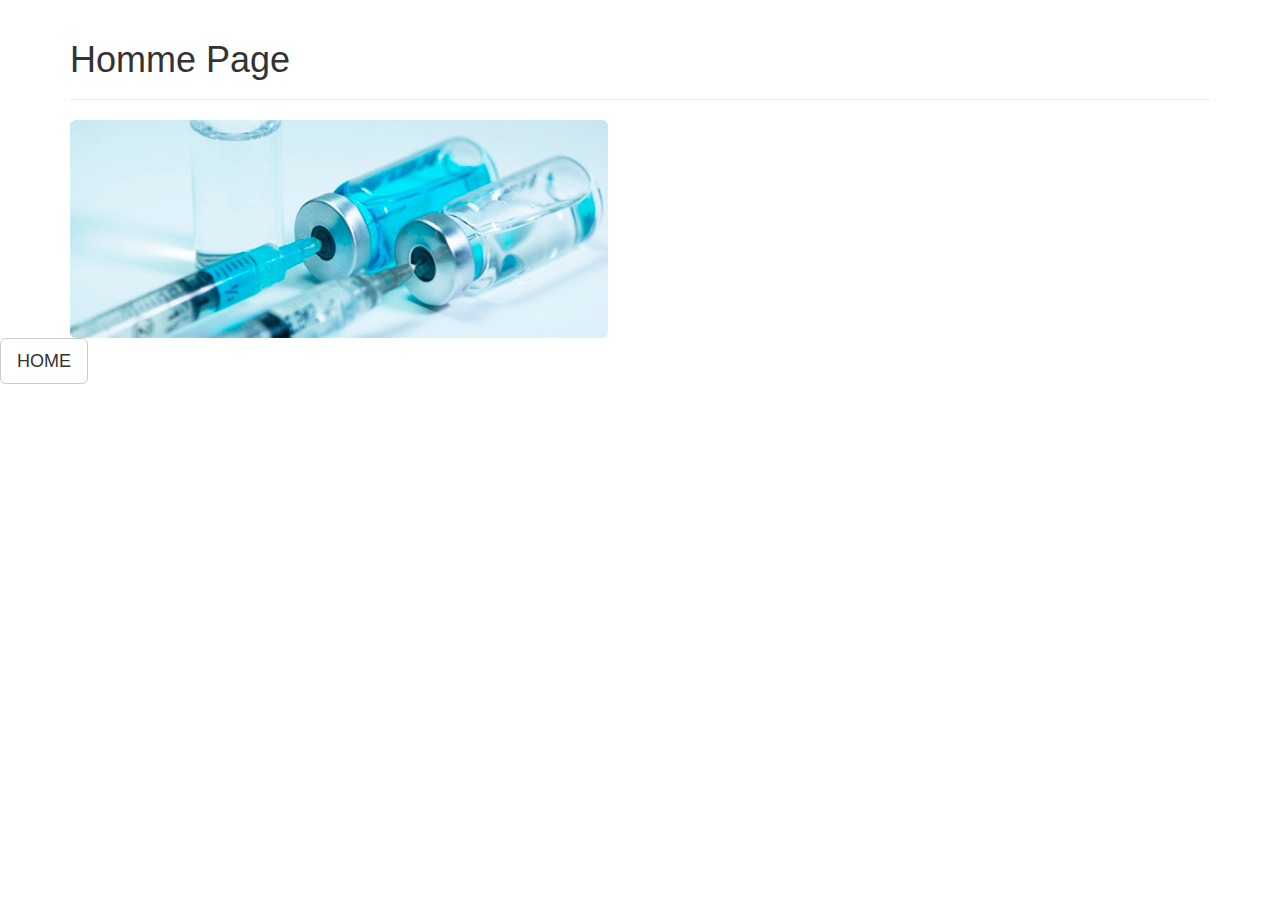
<file: home.html>
<!DOCTYPE html>
<html lang="en">
<head>
<meta charset="UTF-8">

<!-- If IE use the latest rendering engine -->
<meta http-equiv="X-UA-Compatible" content="IE=edge">

<!-- Set the page to the width of the device and set the zoon level -->
<meta name="viewport" content="width = device-width, initial-scale = 1">
<title>Home</title>
<link rel="stylesheet" type="text/css" href="https://maxcdn.bootstrapcdn.com/bootstrap/3.3.5/css/bootstrap.min.css">

<style>
.jumbotron{
    background-color:#2E2D88;
    color:white;
}
/* Adds borders for tabs */
.tab-content {
    border-left: 1px solid #ddd;
    border-right: 1px solid #ddd;
    border-bottom: 1px solid #ddd;
    padding: 10px;
}
.nav-tabs {
    margin-bottom: 0;
}
</style>

</head>
<body>
  <div class="container">
  <div class="page-header">
    <h1>Homme Page</h1>
    </div>
  </div>
  <div class="container">
    <img src="vacunas.png" id="front-image" class="img-responsive img-rounded">
  </div>
  <a href="file:///home/nachin/Desktop/InfoSuave/informaciones.html" class="btn btn-default btn-lg" role="button">HOME</a>
</div>
  </div>


  </body>
</html>
</file>
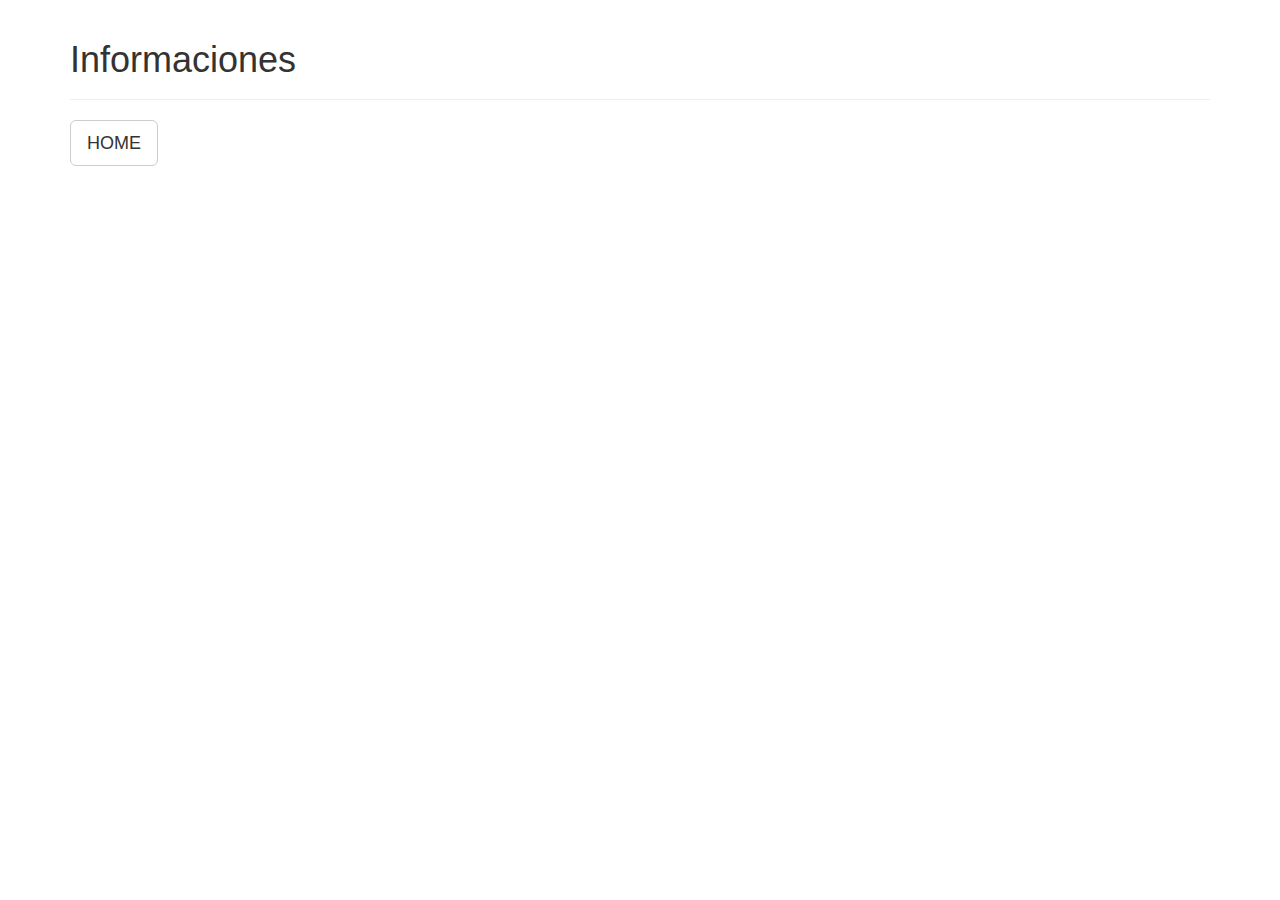
<file: informaciones.html>
<!DOCTYPE html>
<html lang="en">
<head>
<meta charset="UTF-8">

<!-- If IE use the latest rendering engine -->
<meta http-equiv="X-UA-Compatible" content="IE=edge">

<!-- Set the page to the width of the device and set the zoon level -->
<meta name="viewport" content="width = device-width, initial-scale = 1">
<title>Informaciones</title>
<link rel="stylesheet" type="text/css" href="https://maxcdn.bootstrapcdn.com/bootstrap/3.3.5/css/bootstrap.min.css">

<style>
.jumbotron{
    background-color:#2E2D88;
    color:white;
}
/* Adds borders for tabs */
.tab-content {
    border-left: 1px solid #ddd;
    border-right: 1px solid #ddd;
    border-bottom: 1px solid #ddd;
    padding: 10px;
}
.nav-tabs {
    margin-bottom: 0;
}
</style>

</head>
<body>
  <div class="container">
  <div class="page-header">
    <h1>Informaciones</h1>
    </div>
    <a href="file:///home/nachin/Desktop/InfoSuave/home.html" class="btn btn-default btn-lg" role="button">HOME</a>
  </div>

  </body>
</html>
</file>
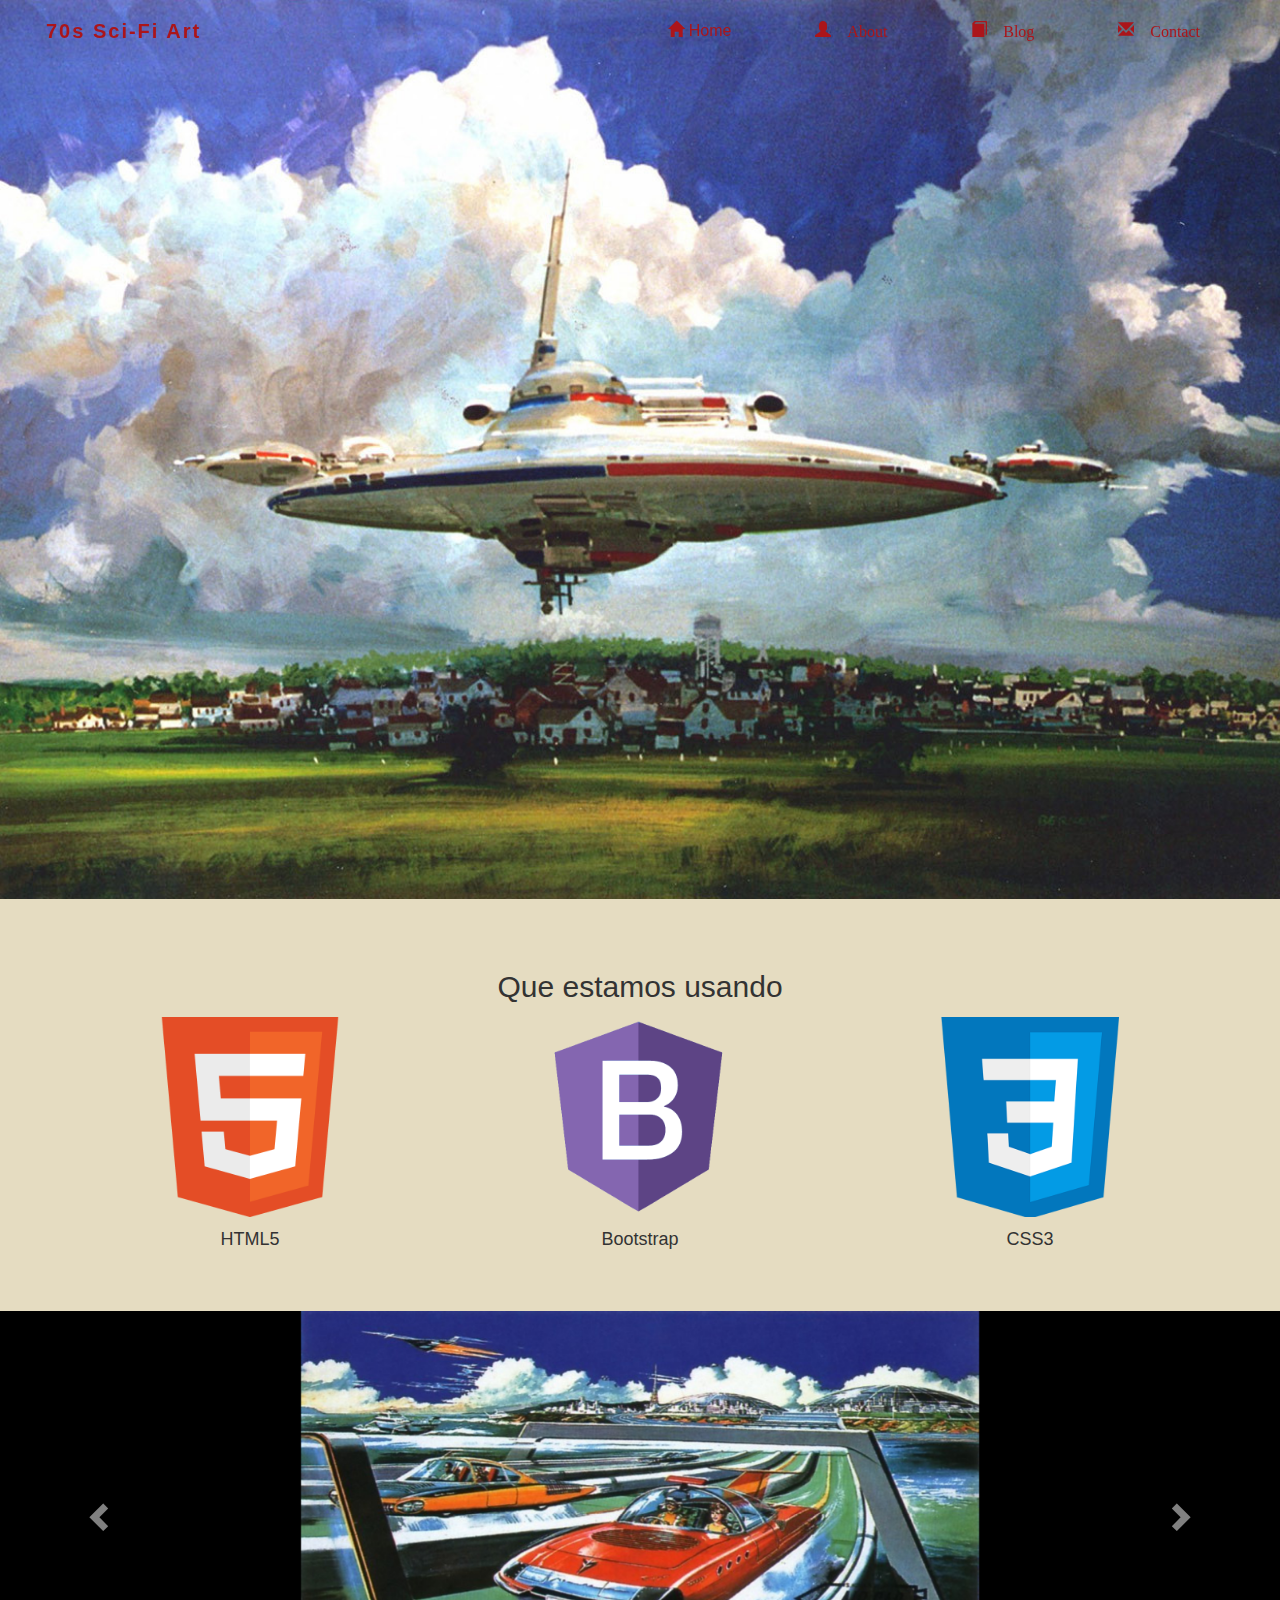
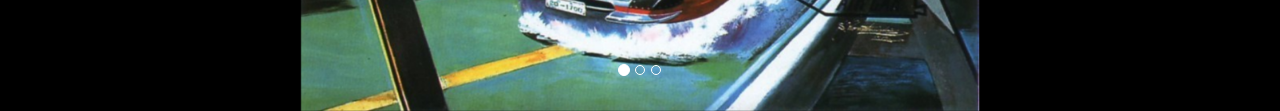
<file: nachin.html>
<!DOCTYPE html>
<html lang="en">
<head>
      <meta charset="UTF-8">
      <meta name="viewport" content="width=device-width, initial-scale=1.0">
      <meta http-equiv="X-UA-Compatible" content="ie=edge">
      <title>70s Sci-Fi Art</title>
      <link rel="stylesheet" href="style.css">
      <link rel="stylesheet" href="https://maxcdn.bootstrapcdn.com/bootstrap/3.3.7/css/bootstrap.min.css">
      <link rel="stylesheet" href="https://maxcdn.bootstrapcdn.com/font-awesome/4.7.0/css/font-awesome.min.css">
      <link rel="stylesheet" href="https://cdnjs.cloudflare.com/ajax/libs/font-awesome/4.7.0/css/font-awesome.min.css">
      <script src="https://ajax.googleapis.com/ajax/libs/jquery/3.2.1/jquery.min.js"></script>
      <script src="https://maxcdn.bootstrapcdn.com/bootstrap/3.3.7/js/bootstrap.min.js"></script>
      <script src="https://code.jquery.com/jquery-3.3.1.js"></script>
</head>
<body style="background-color: #E5DCC1" >

      <div class="wrapper">
            <header>
              <nav>
                <div class="menu-icon"><i class="fa fa-bars fa-2x"></i></div>
                <div class="logo">70s Sci-Fi Art</div>
                <div class="menu">
                  <ul>
                    <li class="active"><a href="#"><span class="glyphicon glyphicon-home"></span> Home</a></li>
                    <li><a href="#"><a href="#"><span class="glyphicon glyphicon-user"> About</a></li>
                    <li><a href="#"><a href="#"><span class="glyphicon glyphicon-book"> Blog</a></li>
                    <li><a href="#"><a href="#"><span class="glyphicon glyphicon-envelope"> Contact</a></li>
                  </ul>
                </div>
              </nav>
              <img src="img/homme.jpg" id="home">
            </header>
      </div>
      <div class="container text-center" >
        <h2>Que estamos usando</h2>
          <div class="row">
              <div class="col-sm-4">
                <img src="img/html5.png" id="icon">
                <h4>HTML5</h4>
              </div>
              <div class="col-sm-4">
                <img src="img/bootstrap.png" id="icon">
                <h4>Bootstrap</h4>
              </div>
              <div class="col-sm-4">
                <img src="img/css3.png" id="icon">
                <h4>CSS3</h4>
              </div>
          </div>
      </div>

      <div id="myCarousel" class="carousel slide" data-ride="carousel" style="background-color: #000">
        <ol class="carousel-indicators">
          <li data-target="myCarousel" data-slide-to="0" class="active"></li>
          <li data-target="myCarousel" data-slide-to="1"></li>
          <li data-target="myCarousel" data-slide-to="2"></li>
        </ol>
        <div class="carousel-inner" role="listbox">
          <div class="item active">
          <img src="img/1.jpg" id="carousel-img">
          </div>
          <div class="item">
            <img src="img/2.jpg" id="carousel-img">
          </div>
          <div class="item">
            <img src="img/3.jpg" id="carousel-img">
          </div>
      </div>

      <a class="left carousel-control" href="#myCarousel" role="button" data-slide="prev">
        <span class="glyphicon glyphicon-chevron-left" aria-hidden="true"></span>
        <span class="sr-only">Previous</span>
      </a>
      <a class="right carousel-control" href="#myCarousel" role="button" data-slide="next">
        <span class="glyphicon glyphicon-chevron-right" aria-hidden="true"></span>
        <span class="sr-only">Next</span>
      </a>
    </div>

      <script type="text/javascript">

      // Menu-toggle button

      $(document).ready(function() {
            $(".menu-icon").on("click", function() {
                  $("nav ul").toggleClass("showing");
            });
      });

      // Scrolling Effect

      $(window).on("scroll", function() {
            if($(window).scrollTop()) {
                  $('nav').addClass('black');

            }

            else {
                  $('nav').removeClass('black');


            }
      })


      </script>

</body>
</html>
</file>
<file: style.css>
html, body {
      margin: 0;
      padding: 0;
      width: 100%;
}

body {
      font-family: "Helvetica Neue",sans-serif;
      font-weight: lighter;
}

#home {
      width: 100%;
      height: auto;
      bottom: 30px;
}

.content {
      width: 94%;
      margin: 4em auto;
      font-size: 20px;
      line-height: 30px;
      text-align: justify;
}

nav {
      z-index: 500;
      position: fixed;
      width: 100%;
      line-height: 40px;
}


nav .logo {
      line-height: 30px;
      position: fixed;
      float: left;
      color: #AB151A;
      margin: 16px 46px;
      font-weight: bold;
      font-size: 20px;
      letter-spacing: 2px;
}

nav.black .logo{
      color: #D2CBA2;
}

nav ul {
      line-height: 30px;
      list-style: none;
      background: rgba(0, 0, 0, 0);
      overflow: hidden;
      color: #AB151A;
      padding: 0;
      text-align: right;
      margin: 0;
      padding-right: 40px;
      transition: 1s;
}

nav.black ul {
      background: #AB151A;
}

nav ul li {
      display: inline-block;
      padding: 16px 40px;;
}

nav ul li a {
      text-decoration: none;
      color: #AB151A;
      font-size: 16px;
}

nav.black ul li a{
      color: #fff;
}

.menu-icon {
      line-height: 30px;
      width: 100%;
      background: #000;
      text-align: right;
      box-sizing: border-box;
      padding: 15px 24px;
      cursor: pointer;
      color: #fff;
      display: none;
}

#icon {
      max-width: 200px;
      margin: 1% auto;
}

#carousel-img {
      max-height: 400px;
}

.carousel-inner img {
      margin: auto;
}

.container{
      margin: 4% auto;
}

@media(max-width: 900px) {

      .logo {
            position: fixed;
            top: 0;
            margin-top: 16px;
            color: #fff;
      }

      nav ul {
            max-height: 0px;
            background: #fff;
      }

      .showing {
            max-height: 34em;
      }

      nav ul li {
            box-sizing: border-box;
            width: 100%;
            padding: 24px;
            text-align: center;
      }

      .menu-icon {
            display: block;
      }

      #icon {
            max-width: 150px;
      }

      #carousel-img {
            max-height: 150px;
      }

}
</file>
